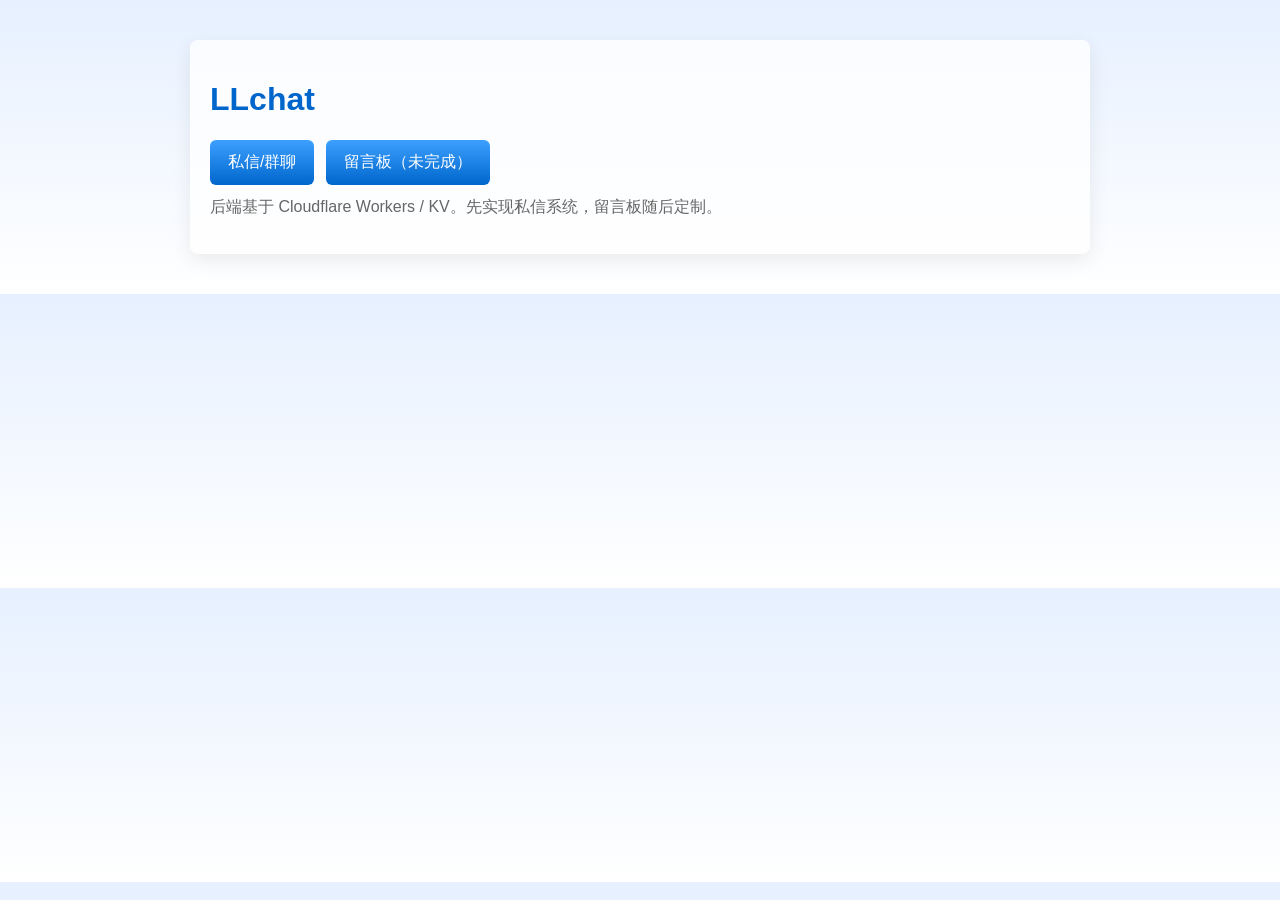
<file: index.html>
<!doctype html>
<html lang="zh-CN">
<head>
  <meta charset="utf-8">
  <meta name="viewport" content="width=device-width,initial-scale=1">
  <title>LLchat - 主页</title>
  <link rel="stylesheet" href="css/styles.css">
</head>
<body>
  <div class="container">
    <h1>LLchat</h1>
    <div class="buttons">
      <a class="btn" href="chat.html">私信/群聊</a>
      <a class="btn" href="messageboard.html">留言板（未完成）</a>
    </div>
    <p class="note">后端基于 Cloudflare Workers / KV。先实现私信系统，留言板随后定制。</p>
  </div>
</body>
</html>
</file>
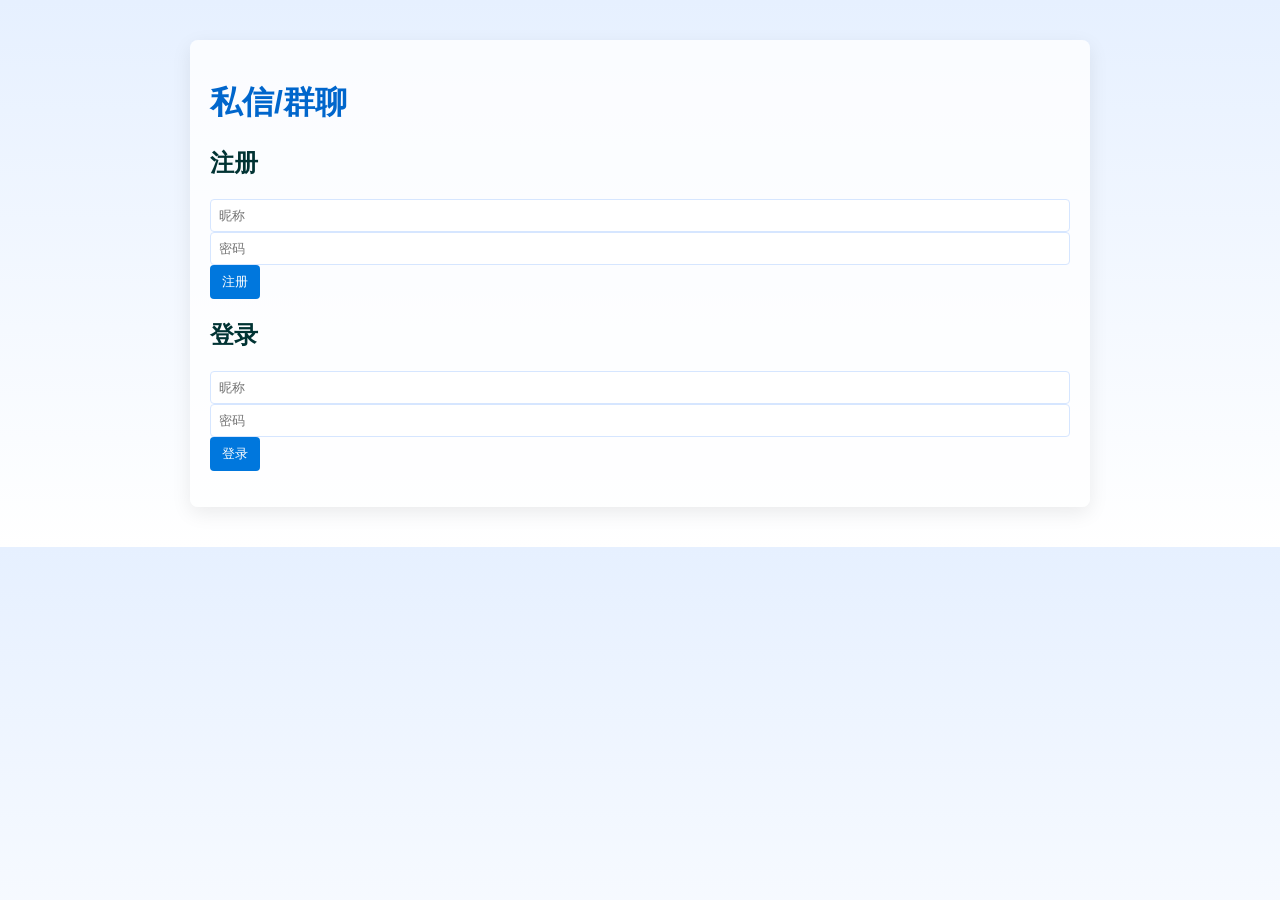
<file: chat.html>
<!doctype html>
<html lang="zh-CN">
<head>
  <meta charset="utf-8">
  <meta name="viewport" content="width=device-width,initial-scale=1">
  <title>LLchat - 私信/群聊</title>
  <link rel="stylesheet" href="css/styles.css">
</head>
<body>
  <div class="container">
    <h1>私信/群聊</h1>
    <div id="auth">
      <h2>注册</h2>
      <input id="reg_nick" placeholder="昵称">
      <input id="reg_pwd" type="password" placeholder="密码">
      <button id="btn_register">注册</button>

      <h2>登录</h2>
      <input id="login_nick" placeholder="昵称">
      <input id="login_pwd" type="password" placeholder="密码">
      <button id="btn_login">登录</button>

      <p id="auth_msg" class="msg"></p>
    </div>

    <div id="chat_ui" style="display:none">
      <div class="top">
        <span id="me"></span>
        <button id="btn_logout">登出</button>
      </div>

      <div class="create-chat">
        <h3>创建私聊/群聊（2~5人）</h3>
        <input id="participants" placeholder="请输入参与者昵称，以逗号分隔（含自己）">
        <button id="btn_create_chat">创建</button>
        <p id="create_msg" class="msg"></p>
      </div>

      <div class="chat-list">
        <h3>会话</h3>
        <ul id="chats"></ul>
      </div>

      <div class="messages">
        <h3 id="chat_title">消息</h3>
        <div id="messages_box" class="messages-box"></div>
        <div class="send">
          <input id="msg_input" placeholder="输入消息...">
          <button id="btn_send">发送</button>
        </div>
      </div>
    </div>
  </div>

  <script src="js/chat.js"></script>
</body>
</html>
</file>
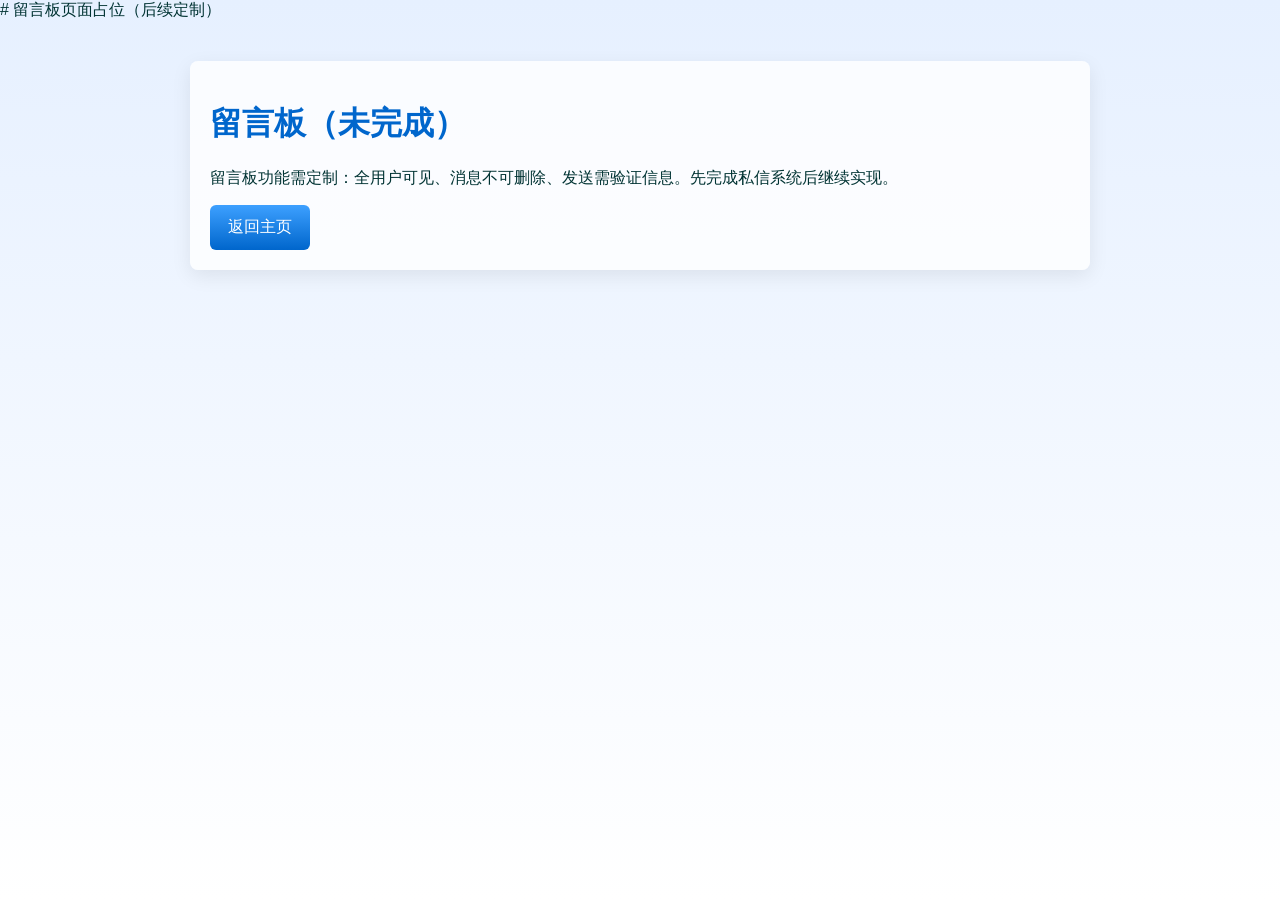
<file: messageboard.html>
# 留言板页面占位（后续定制）
<!doctype html>
<html lang="zh-CN">
<head>
  <meta charset="utf-8">
  <meta name="viewport" content="width=device-width,initial-scale=1">
  <title>留言板 - 待定制</title>
  <link rel="stylesheet" href="css/styles.css">
</head>
<body>
  <div class="container">
    <h1>留言板（未完成）</h1>
    <p>留言板功能需定制：全用户可见、消息不可删除、发送需验证信息。先完成私信系统后继续实现。</p>
    <a class="btn" href="index.html">返回主页</a>
  </div>
</body>
</html>
</file>
<file: css/styles.css>
/* 蓝白渐变配方，字体微软雅黑 */
:root{
  --bg1: #e6f0ff;
  --bg2: #ffffff;
  --accent: #0066cc;
  --font: "Microsoft Yahei", "微软雅黑", Arial, sans-serif;
}
*{box-sizing:border-box}
body{
  margin:0;
  padding:0;
  font-family:var(--font);
  background:linear-gradient(180deg,var(--bg1),var(--bg2));
  color:#033;
}
.container{
  max-width:900px;
  margin:40px auto;
  background:rgba(255,255,255,0.8);
  padding:20px;
  border-radius:8px;
  box-shadow:0 6px 20px rgba(0,0,0,0.08);
}
h1{color:var(--accent);}
.buttons{display:flex;gap:12px}
.btn{
  display:inline-block;
  padding:12px 18px;
  background:linear-gradient(180deg,#3da0ff,#0066cc);
  color:white;text-decoration:none;border-radius:6px
}
.msg{color:#a00}
.top{display:flex;justify-content:space-between;align-items:center}
.create-chat, .chat-list, .messages{margin-top:16px}
.messages-box{height:300px;overflow:auto;border:1px solid #e0e8ff;padding:8px;border-radius:6px;background:linear-gradient(180deg,#fff,#f6fbff)}
.message{padding:6px 8px;border-radius:6px;margin-bottom:6px;background:#eef6ff}
.send{display:flex;gap:8px;margin-top:8px}
input{padding:8px;border:1px solid #d6e6ff;border-radius:4px;width:100%}
button{padding:8px 12px;border-radius:4px;border:0;background:#0077dd;color:#fff}
.note{margin-top:12px;color:#666}
</file>
